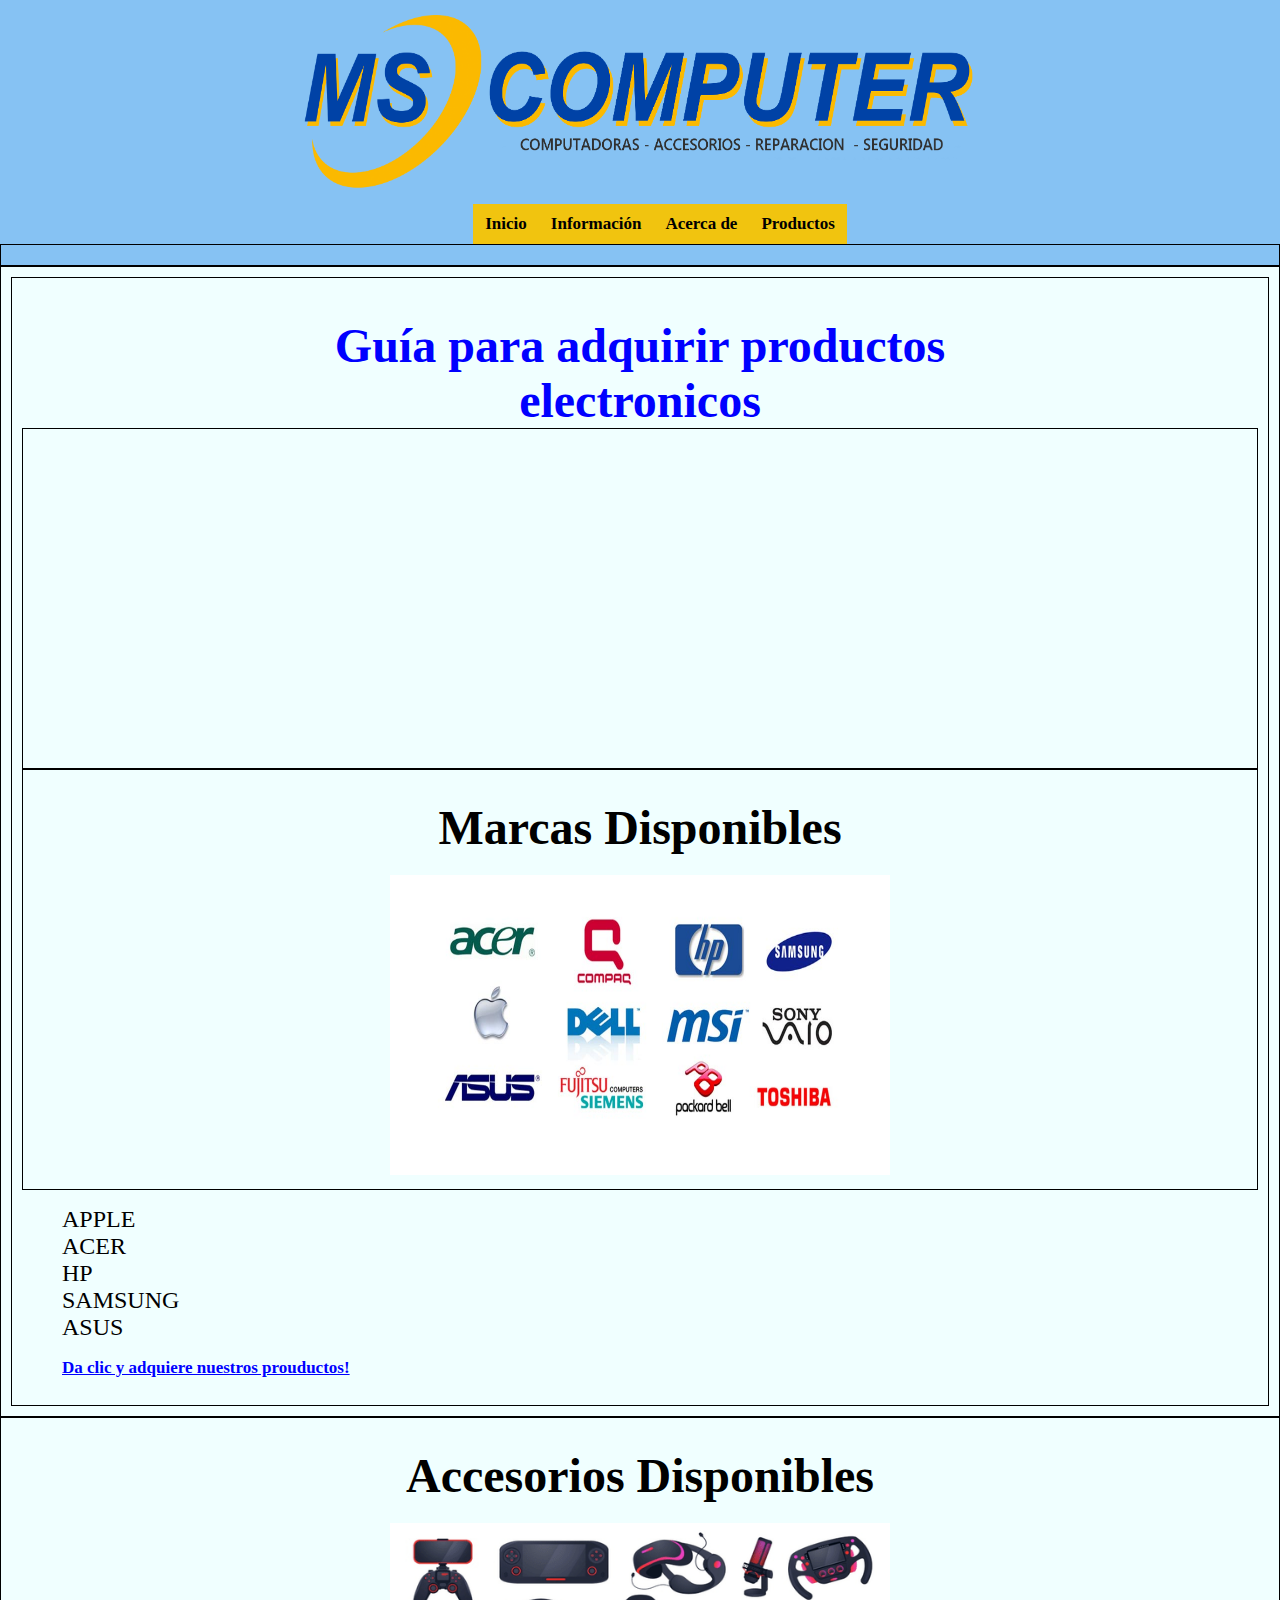
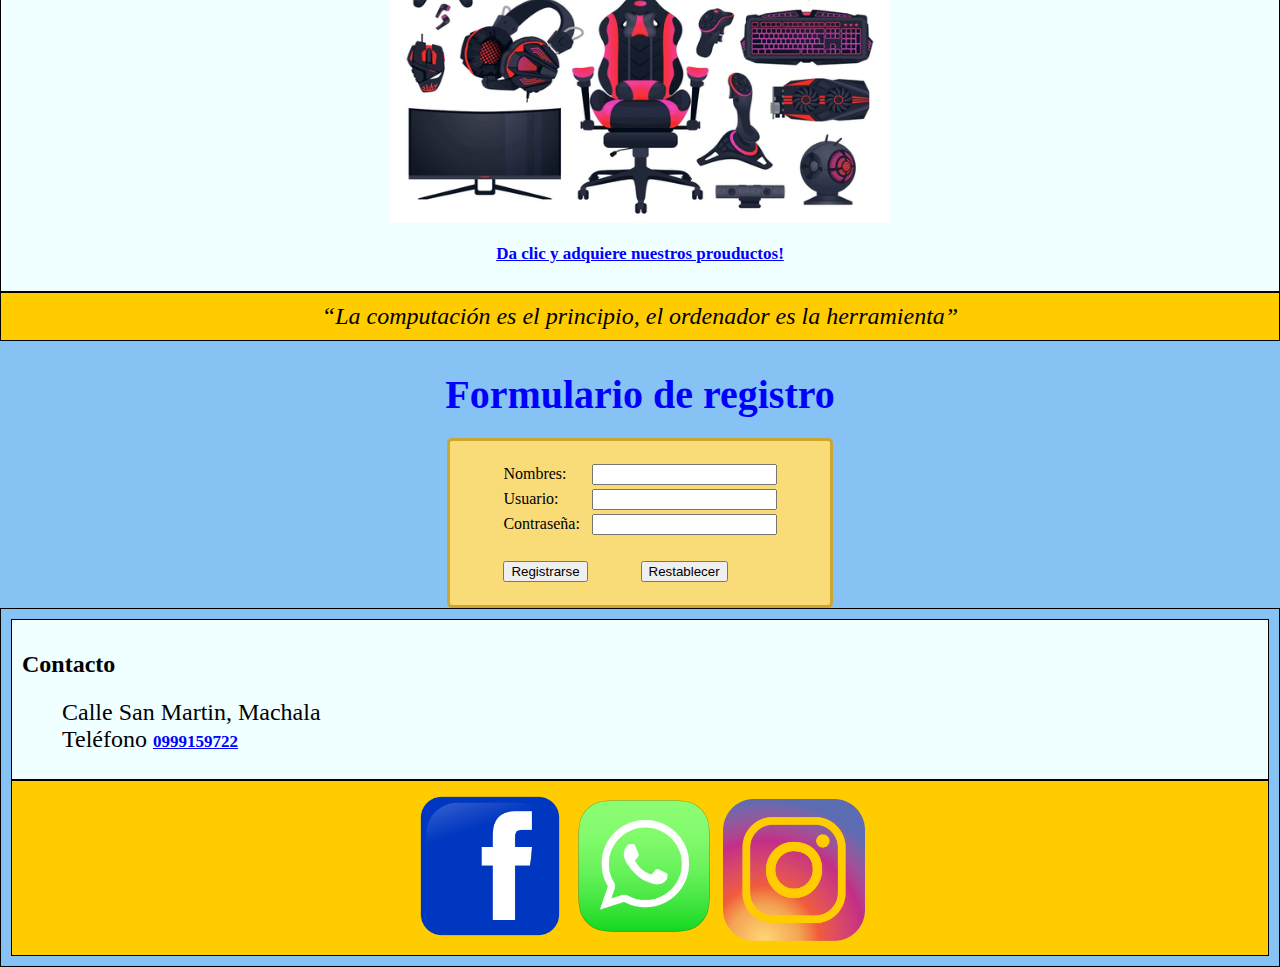
<file: index.html>
<!DOCTYPE html>
<html>
    <head>
	
        <meta charset="utf-8">
 
        <title>Resolución ejercicio capas web</title>
        <link href= "css/estilo.css" rel="stylesheet" type=" text/css">
        <style>
            div{
                border:1px solid #000;
                padding:10px;
            }
        
        </style>
		
        
    </head>
    <body>
	<center>
        
				<img src="image/logo.jpg" width="700px" height="200px"/>
         <center>
			<ul class="nav">
				<li><a href="index.html"> Inicio </a></li>
				<li><a href="">Información </a>
					<ul>				
						<li><a href="page/index11.html"b> Quienes Somos </a></li>									
						
						</li>
					</ul>
				
				<li><a href="">Acerca de </a>
					<ul>
						
						<li><a href="page/index22.html"> Mision</a></li>
						<li><a href="page/index33.html">Vision </a></li>
						
					</ul>
				</li>
				<li><a href="page/index44.html">Productos </a> </li>
				
			</ul>
		</center>
				</center>
                </ul>
               
                <!--div#nav>ul>(li>a)*4-->
                <div id="nav"style= "background-color:#; " >
	
                    
                </div>  
           
           		
           		
            <div id="container" style= "background-color:#F0FFFF; ">
                <div id="main">
				 <center>
                    <h1> <font FACE="open sans"size=25>Guía para adquirir productos electronicos </font> </h1>
                    <div id="section1">
                        <iframe width="560" height="315" src="https://www.youtube.com/embed/KKN3fLl6CGw" title="YouTube video player" frameborder="0" allow="accelerometer; autoplay; clipboard-write; encrypted-media; gyroscope; picture-in-picture" allowfullscreen></iframe>
                    
					 <center>
					 </div>
                    <div id="section2">
					 	
                        <h2><font FACE="open sans"size=18>Marcas Disponibles</font></h2>     
                        <img src="image/imagen7.jpg" width="500px" height="300px">
						</center>
						<ul > 
						
						<li> <font FACE="open sans"size=5> APPLE</font> </li> 
						<li> <font FACE="open sans"size=5> ACER </font> </li>
						<li> <font FACE="open sans"size=5> HP </font> </li>
						<li> <font FACE="open sans"size=5> SAMSUNG </font></li>
						<li> <font FACE="open sans"size=5> ASUS</font></li>
						
						 <p><a href="https://www.mscomputer.com.pa/"> Da clic y adquiere nuestros prouductos! </a></p></ul>
					
                       
                       
                    </div>
					</div>
					<center>
                    <div id="section3" style= "background-color:#F0FFFF; ">
                        <h2><font FACE="open sans"size=18>Accesorios Disponibles </font></h2>       
						<img src="image/imagen8.jpg" width="500px" height="300px">                       
                   	 <p><a href="https://www.mscomputer.com.pa/"> Da clic y adquiere nuestros prouductos! </a></p></ul>

				   </div>
					</center>
                    <div id="section4" style= "background-color:#FFCC00; ">
					<center>
                        <cite><font FACE="open sans"size=5> “La computación es el principio, el ordenador es la herramienta” </font> </cite>
                     						
                    </div>
                </div>
            </div>
			<h1>Formulario de registro</h1>
    <form action="conexion/registro.php" name="" method="POST">
      <table border="0" align="center">
        <tr>
          <td>
            Nombres:
          </td>
          <td>
            <label for="name"></label>
            <input type="text" name="nombre" id="name" required  />
          </td>
        </tr>
        <tr>
          <td>
            Usuario:
          </td>
          <td>
            <label for="user"></label>
            <input type="text" name="usuario" id="user" required  />
          </td>
        </tr>
        <tr>
          <td>
            Contraseña:
          </td>
          <td>
            <label for="password"></label>
            <input type="password" name="contraseña" id="password"  required />
          </td>
        </tr>
		
        <!--<tr>
          <td>
            Repetir contraseña:
          </td>
          <td>
            <label for="rep_pasword"></label>
            <input type="pasword" name="rep_contraseña" id="rep_pasword"  required />
          </td>
        </tr>-->
        <tr>
          <td>&nbsp;</td>
          <td>&nbsp;</td>
        </tr>
        <tr>
          <td align="center">
            <input
              type="submit"
              name="enviar"
              id="enviar"
              value="Registrarse"
            />
          </td>
          <td align="center">
            <input type="reset" name="borrar" id="borrar" value="Restablecer" />
          </td>
        </tr>
      </table>
    </form>

            <div id="footer">
                
                <div id="section 6"  style= "background-color:#F0FFFF; ">
				
                    <!--
                    h4+ul>(li*3)
                    -->
                    <h4><font FACE="open sans"size=5> Contacto </font></h4>
                    <ul>
                        <li><font FACE="open sans"size=5> Calle San Martin, Machala </font> </li>
                        <li> <font FACE="open sans"size=5> Teléfono <a href="page/index5.html" title="Teléfono fijo">0999159722 </font> </a></li>
                        
                    </ul>
                </div>
                <div id="section 7" style= "background-color:#FFCC00; ">
				<center>
				    <img src="image/facebook.png" width="150px" height="150px">
					<img src="image/whatsapp.png" width="150px" height="150px">
					<img src="image/instagram.png" width="142px" height="142px">
					</center>
                    
                </div>
            </div>           
        </div>
		
    </body>
</html>
</file>
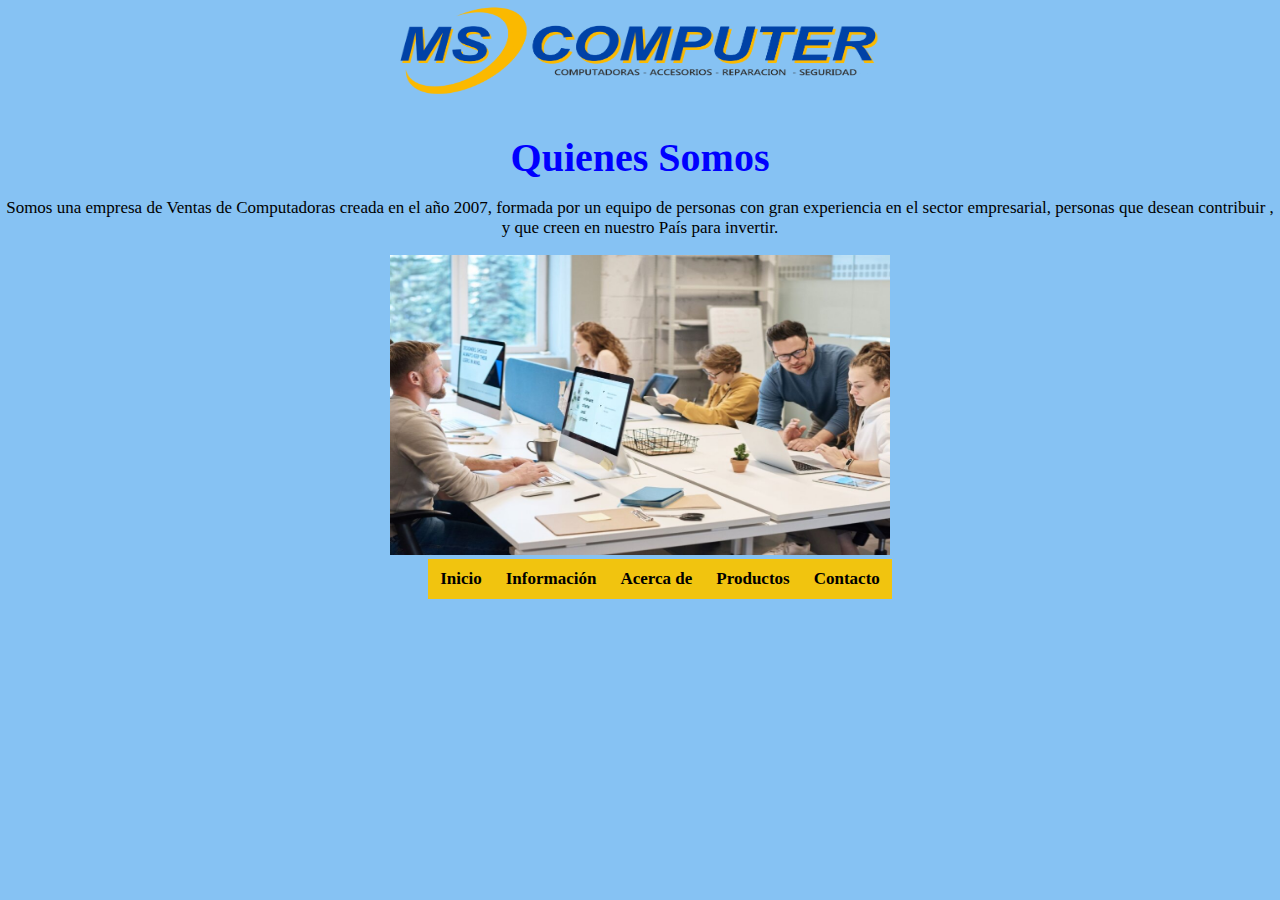
<file: page/index11.html>
<!DOCTYPE html>
<html>
<head>
 <title>quienessomos </title>
   <link href= "../css/estilo.css" rel="stylesheet" type=" text/css">
       
		
		
 </head>
<body>

<center>

<center>

<img src="../image/logo.jpg" alt= "image" width="500px" height="100px">

</center>
<h1> Quienes Somos </h1>
<p> Somos una empresa de Ventas de Computadoras creada en el año 2007, formada por un equipo de personas con gran experiencia en el sector empresarial, personas que desean contribuir , y que creen en nuestro País para invertir. </P>
<img src="../image/imagen5.jpg"  width="500px" height="300px"/>
</center>
<center>

<ul class="nav">
				<li><a href="examen/index.html"> Inicio </a></li>
				<li><a href="">Información </a>
					<ul>				
						<li><a href="../page/index11.html"b> Quienes Somos </a></li>									
						
						</li>
					</ul>
				
				<li><a href="">Acerca de </a>
					<ul>
						
						<li><a href="../page/index22.html"> Mision</a></li>
						<li><a href="../page/index33.html">Vision </a></li>
						
					</ul>
				</li>
				<li><a href="../page/index44.html">Productos </a> </li>
				<li><a href="../page/index5.html">Contacto </a></li>
			</ul>
		</center>
				</center>
                

</body>
</html>
</file>
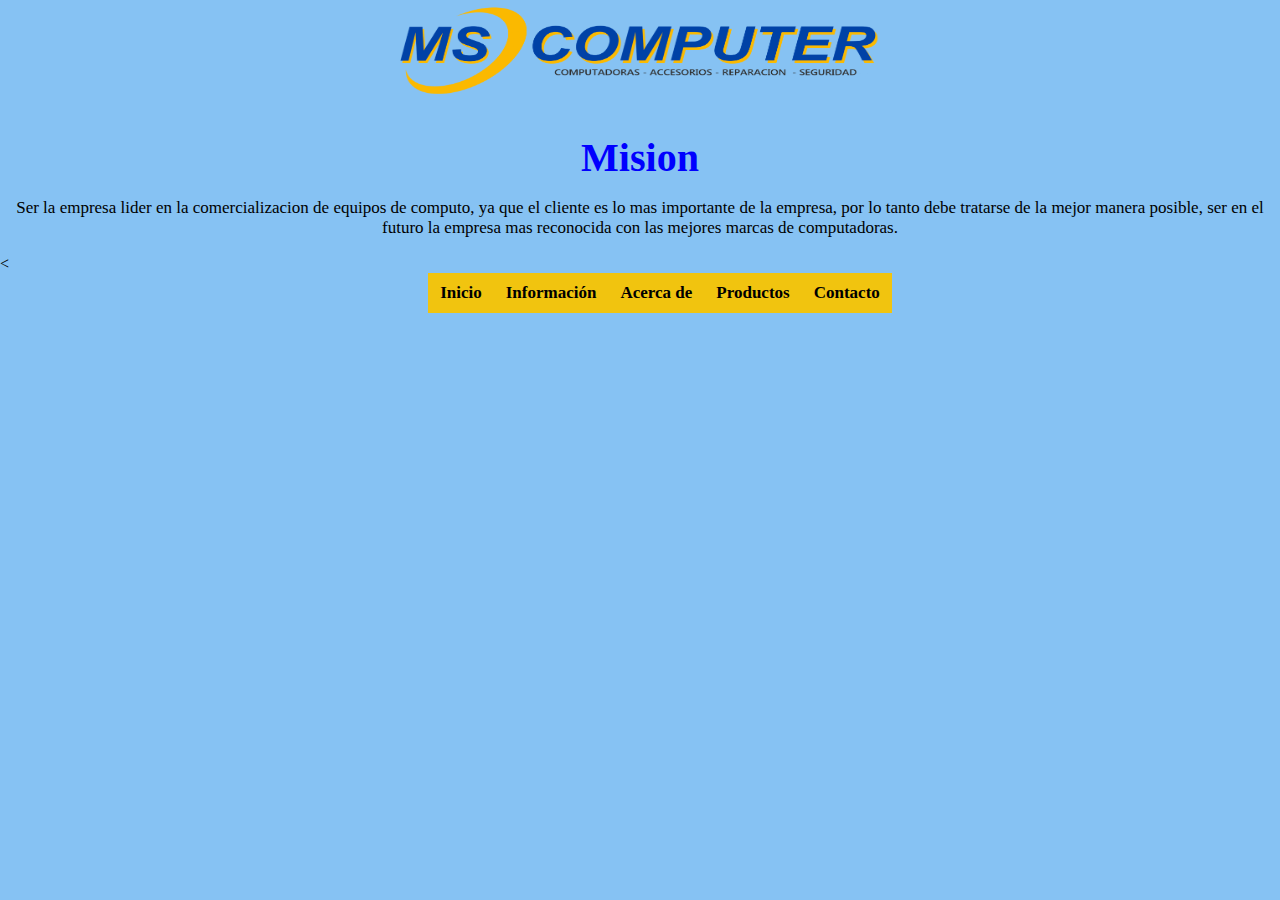
<file: page/index22.html>
<!DOCTYPE html>
<html>
<head>
 <title>mision</title>
 <link href= "../css/estilo.css" rel="stylesheet" type=" text/css">
 </header>
<body>

<center>

<img src="../image/logo.jpg" width="500px" height="100px"/>
<h1>  Mision </h1>

<center>

</center>
<p> Ser la empresa lider en la comercializacion de equipos de computo, ya que el cliente es lo mas importante de la empresa, por lo tanto debe tratarse de la mejor manera posible, ser en el futuro la empresa mas reconocida con las mejores marcas de computadoras.</p>
</center>
<<ul class="nav">
				<li><a href="../index.html"> Inicio </a></li>
				<li><a href="">Información </a>
					<ul>				
						<li><a href="../page/index11.html"b> Quienes Somos </a></li>									
						
						</li>
					</ul>
				
				<li><a href="">Acerca de </a>
					<ul>
						
						<li><a href="../page/index22.html"> Mision</a></li>
						<li><a href="../page/index33.html">Vision </a></li>
						
					</ul>
				</li>
				<li><a href="../page/index44.html">Productos </a> </li>
				<li><a href="../page/index5.html">Contacto </a></li>
			</ul>
</center>

</center>
</body>
</file>
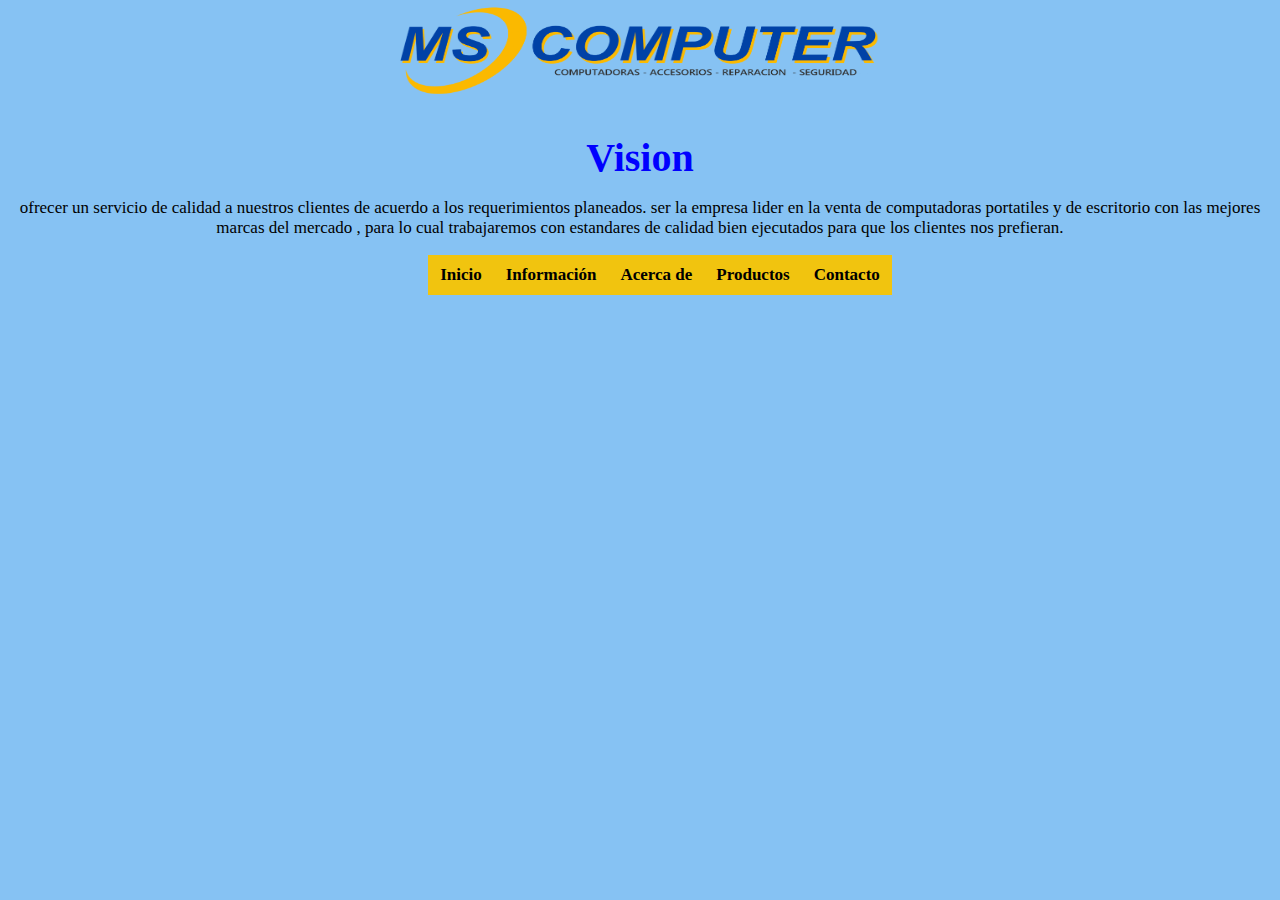
<file: page/index33.html>
<!DOCTYPE html>
<html>
<head>
 <title>vision</title>
 <link href= "../css/estilo.css" rel="stylesheet" type=" text/css">
 </header>
<body>
<center>

<img src="../image/logo.jpg" width="500px" height="100px"/>
<h1>  Vision </h1>
<p>ofrecer un servicio de calidad a nuestros clientes de acuerdo a los requerimientos planeados. ser la empresa lider en la venta de computadoras portatiles y de escritorio con las mejores marcas del mercado , para lo cual trabajaremos con estandares de calidad bien ejecutados para que los clientes nos prefieran.</p>
<center>

<ul class="nav">
				<li><a href="../index.html"> Inicio </a></li>
				<li><a href="">Información </a>
					<ul>				
						<li><a href="../page/index11.html"b> Quienes Somos </a></li>									
						
						</li>
					</ul>
				
				<li><a href="">Acerca de </a>
					<ul>
						
						<li><a href="../page/index22.html"> Mision</a></li>
						<li><a href="../page/index33.html">Vision </a></li>
						
					</ul>
				</li>
				<li><a href="../page/index44.html">Productos </a> </li>
				<li><a href="../page/index5.html">Contacto </a></li>
			</ul>
</center>
</center>
</body>
</file>
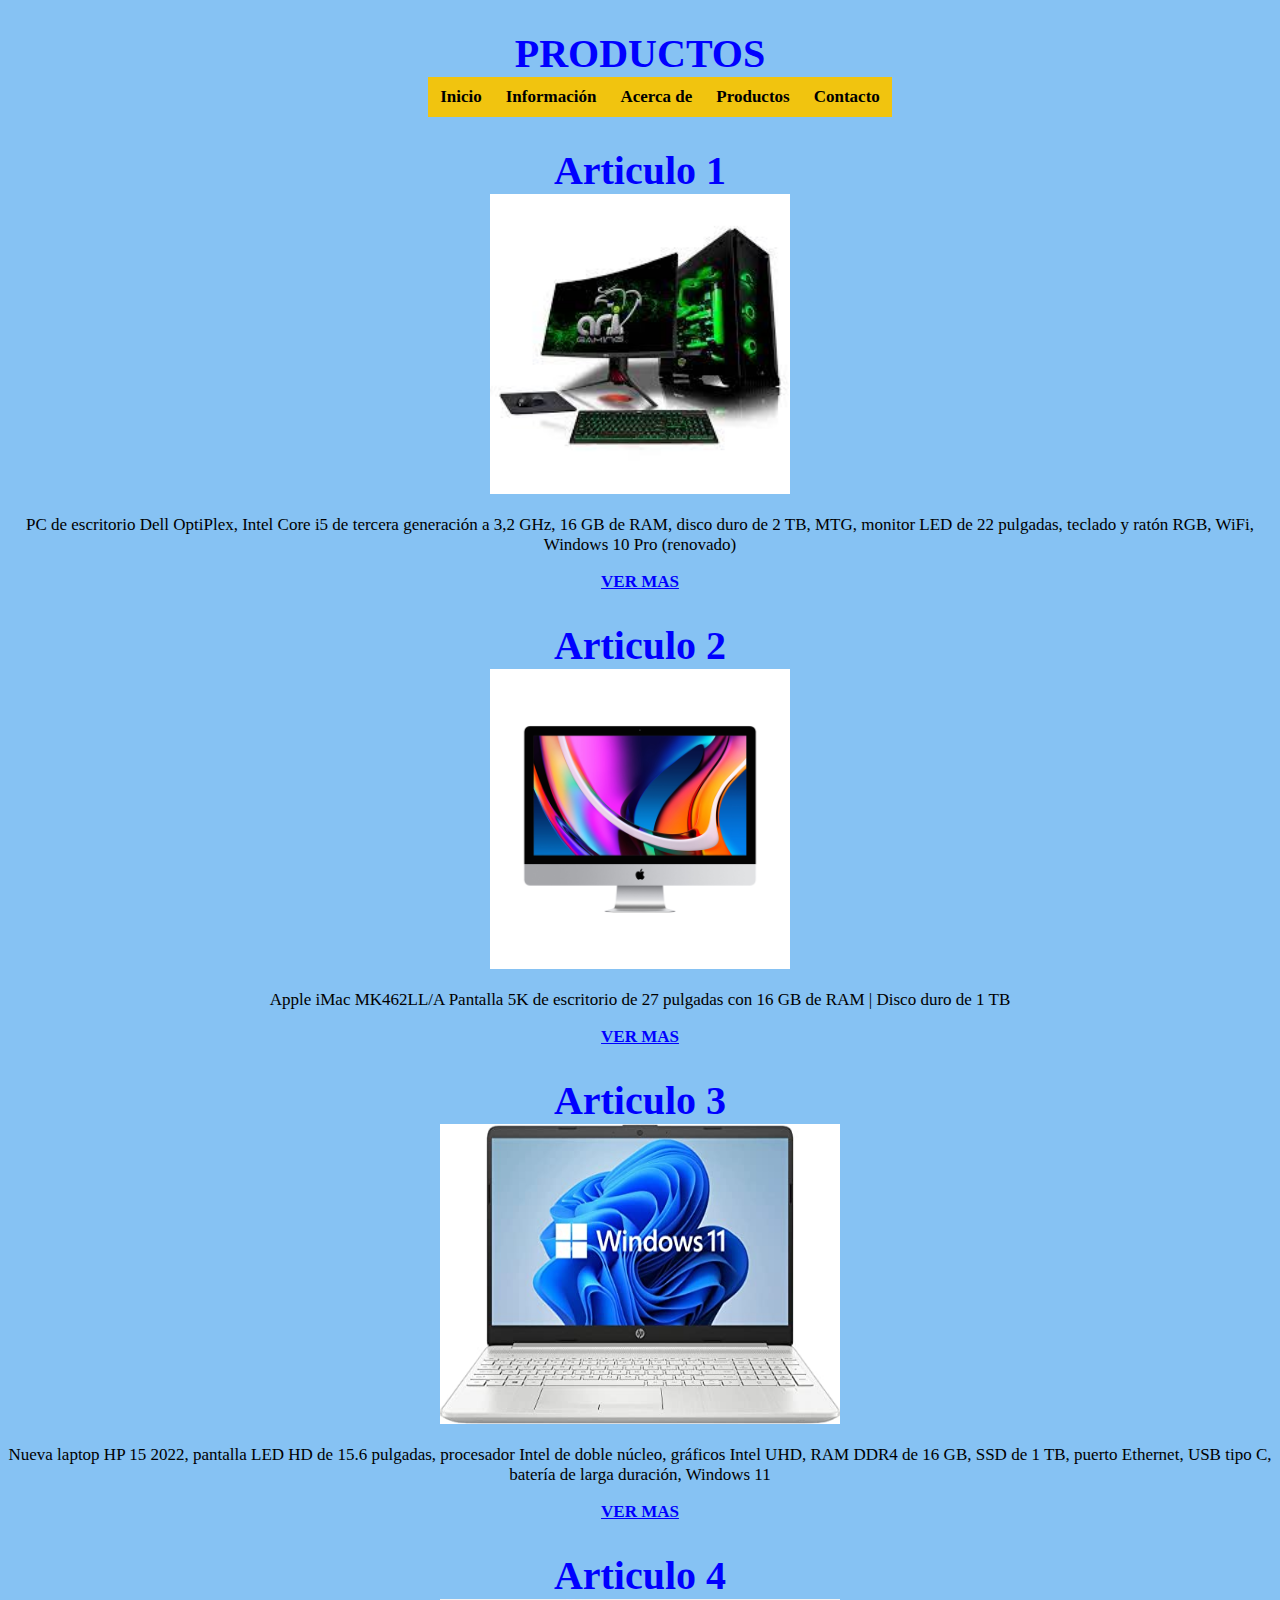
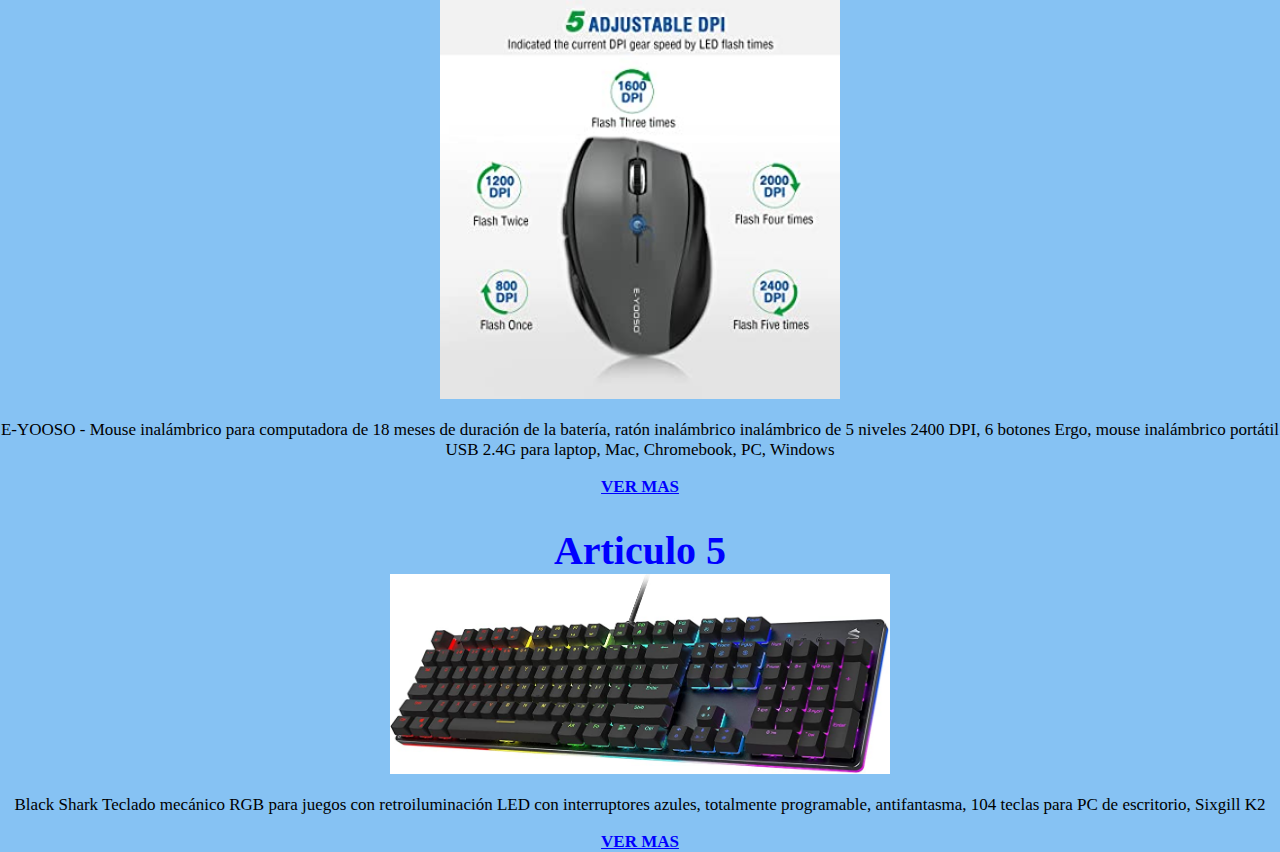
<file: page/index44.html>
<!DOCTYPE html>
<html>
<head>
 <title>productos</title>
  <link href= "../css/estilo.css" rel="stylesheet" type=" text/css">
 </header>
<body>
<center>
<h1>  PRODUCTOS  </h1>
<ul class="nav">
				<li><a href="../index.html"> Inicio </a></li>
				<li><a href="">Información </a>
					<ul>				
						<li><a href="../page/index11.html"b> Quienes Somos </a></li>									
						
						</li>
					</ul>
				
				<li><a href="">Acerca de </a>
					<ul>
						
						<li><a href="../page/index22.html"> Mision</a></li>
						<li><a href="../page/index33.html">Vision </a></li>
						
					</ul>
				</li>
				<li><a href="../page/index44.html">Productos </a> </li>
				<li><a href="../page/index5.html">Contacto </a></li>
			</ul>
</center>
<center>
<h1> Articulo 1 </h1>
<img src="../image/imagen.jpg" width="300px" height="300px"/>
<p> PC de escritorio Dell OptiPlex, Intel Core i5 de tercera generación a 3,2 GHz, 16 GB de RAM, disco duro de 2 TB, MTG, monitor LED de 22 pulgadas, teclado y ratón RGB, WiFi, Windows 10 Pro (renovado)</p>
<a href="http://amazon.com" >VER MAS</a>
<h1> Articulo 2 </h1>
<img src="../image/imagen1.jpg" width="300px" height="300px"/>
<p> Apple iMac MK462LL/A Pantalla 5K de escritorio de 27 pulgadas con 16 GB de RAM | Disco duro de 1 TB </p>
<a href="http://ebay.com" >VER MAS</a>
<h1> Articulo 3 </h1>
<img src="../image/imagen2.jpg" width="400px" height="300px"/> 
<p>Nueva laptop HP 15 2022, pantalla LED HD de 15.6 pulgadas, procesador Intel de doble núcleo, gráficos Intel UHD, RAM DDR4 de 16 GB, SSD de 1 TB, puerto Ethernet, USB tipo C, batería de larga duración, Windows 11</p>
<a href="http://apple.com" >VER MAS</a>
<h1> Articulo 4 </h1>
<img src="../image/imagen3.jpg" width="400px" height="400px"/> 
<p>E-YOOSO - Mouse inalámbrico para computadora de 18 meses de duración de la batería, ratón inalámbrico inalámbrico de 5 niveles 2400 DPI, 6 botones Ergo, mouse inalámbrico portátil USB 2.4G para laptop, Mac, Chromebook, PC, Windows</p>
<a href="http://alibaba.com" >VER MAS</a>
<h1> Articulo 5 </h1>
<img src="../image/imagen4.jpg" width="500px" height="200px"/> 
<p>Black Shark Teclado mecánico RGB para juegos con retroiluminación LED con interruptores azules, totalmente programable, antifantasma, 104 teclas para PC de escritorio, Sixgill K2</P>
<a href="http://mercadolibre.com.ec" >VER MAS</a>
</center>
<center>

</html>
</body>
</file>
<file: css/estilo.css>
body {
        background-color: #86C2F3 ;
        margin: 0;
        padding: 0;
      }
      h1 {
        text-align: center;
        width: 50%;
        margin: auto;
        margin-top: 30px;
      }
      table {
        border: 3px solid #cca633;
        padding: 20px 50px;
        margin-top: 20px;
        border-radius: 5px;
        background-color: #F9DB78  ;
      }

h1{
color: blue; 
font-size: 40px;
font family: "Ariel"
text-align: center;
}
p {
	color: black; 
font-size: 17px;
font family: "Ariel"
text-align: center;
}
a{
	color:blue;
	font-size:17px;
	font-family:"open sans";
	text-align: center;
	font-weight: bold;
}
<head>

		<title>Menu Desplegable</title>
		<style type="text/css">
			
			* {
				margin:0px;
				padding:0px;
			}
			
			#header {
				margin:auto;
				width:500px;
				font-family:Arial, Helvetica, sans-serif;
			}
			
			ul, ol {
				list-style:none;
			}
			.nav {
				width: 500px; 
				margin: 0 auto;
				display: flex;
				justify-content: center;
			}
			.nav > li {
				float:left;
			}
			
			.nav li a {
				background-color:#f1c40f;
				color:#000;
				text-decoration:none;
				padding:10px 12px;
				display:block;
			}
			
			.nav li a:hover {
				background-color:#434343;
			}
			
			.nav li ul {
				display:none;
				position:absolute;
				min-width:140px;
			}
			
			.nav li:hover > ul {
				display:block;
			}
			
			.nav li ul li {
				position:relative;
			}
			
			.nav li ul li ul {
				right:-140px;
				top:0px;
			}
			
		</style>
	</head>
</file>
